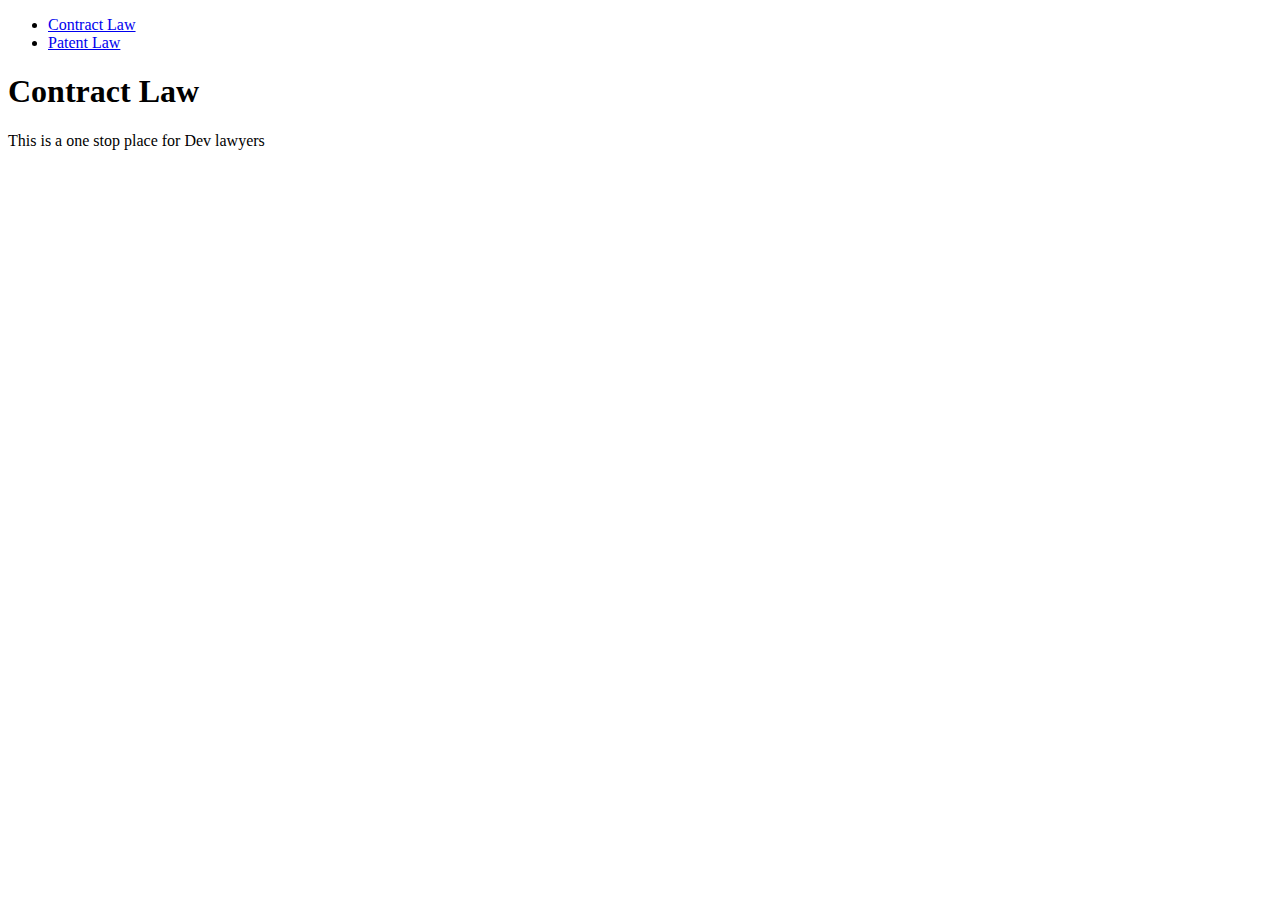
<file: contract-law.html>
<!DOCTYPE html>
<html lang="en">
<head>
    <meta charset="UTF-8">
    <meta http-equiv="X-UA-Compatible" content="IE=edge">
    <meta name="viewport" content="width=device-width, initial-scale=1.0">
    <title> Dev Lawyers' Club</title>
</head>
<body>
    <nav>
        <ul>
            <li><a href="contract-law.html">Contract Law</a></li>
            <li><a href="patent-law.html">Patent Law</a></li>
        </ul>
    </nav>
  <h1>Contract Law</h1> 
  <p>This is a one stop place for Dev lawyers</p> 
</body>
</html>
</file>
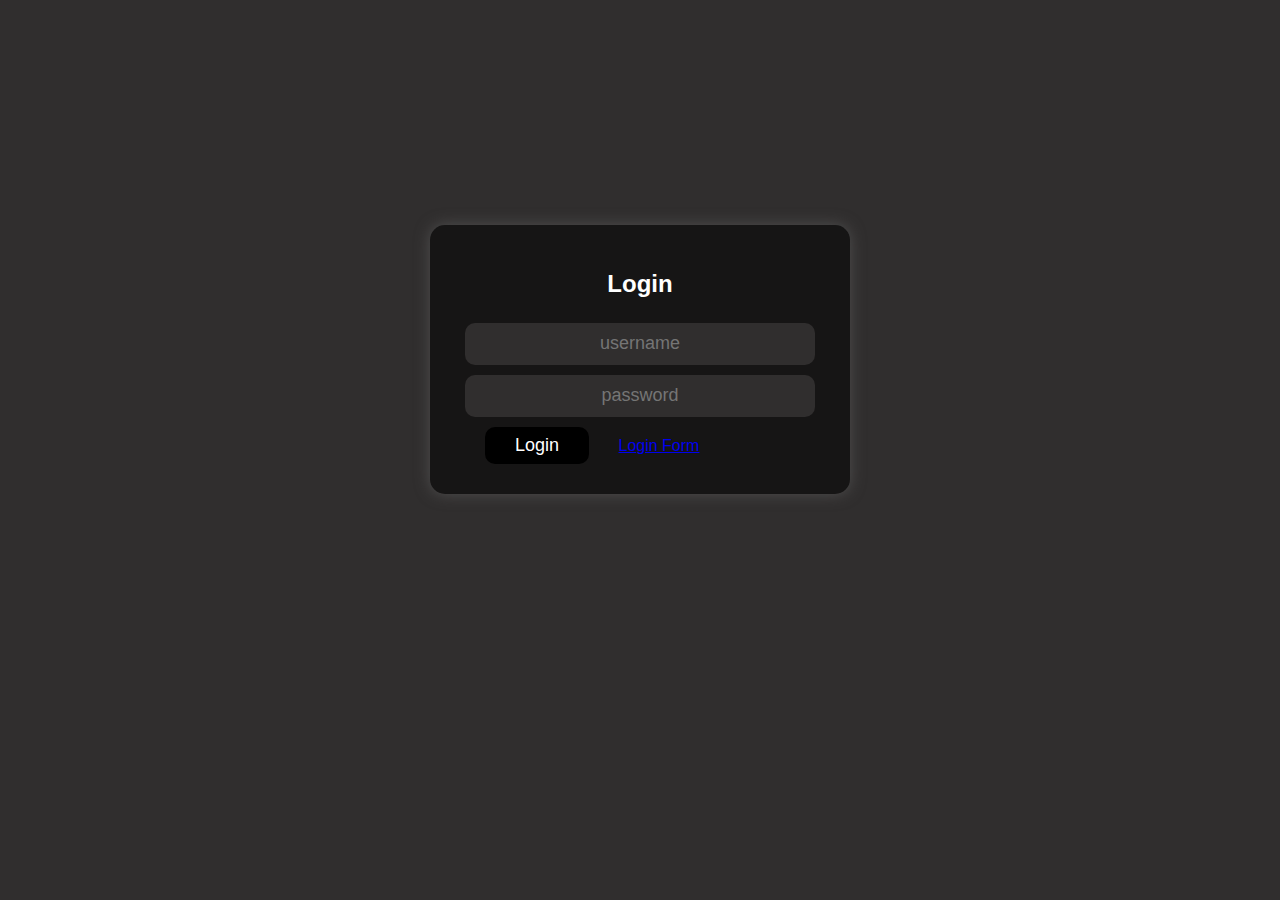
<file: login.html>
<!DOCTYPE html>
<html lang="en">
<head>
    <meta charset="UTF-8">
    <meta http-equiv="X-UA-Compatible" content="IE=edge">
    <meta name="viewport" content="width=device-width, initial-scale=1.0">
    <title>Login Form</title>

    <style>
        body{
            padding: 0;
            margin: 0;
            font-family: Arial, Helvetica, sans-serif;
            background-color: rgb(48, 46, 46);
            color: white;
            padding-top: 25vh;
        }
        .container{
            width: 400px;
            display: flex;
            flex-direction: column;
            margin: auto;
            align-items: center;
            background-color: rgb(22, 21, 21);
            border-radius: 15px;
            padding: 25px 10px;
            box-shadow: 0 0 15px rgb(80, 79, 79);
        }
        form{
            display: flex;
            flex-direction: column;
            width: 90%;
            
        }
        input{
            height: 40px;
            border-radius: 10px;
            border: none;
            outline: none;
            margin: 5px ;
            text-align: center;
            font-size: 18px;
            color: white;
            background-color: rgb(48, 46, 46);

        }
        .btns{
            margin: 15px auto;
        }
        button{
            background-color: rgb(0, 0, 0);
            color: white;
            border: none;
            padding: 8px 30px;
            border-radius: 10px;
            font-size: 18px;
            cursor: pointer;
            margin: 5px 25px;
        }
        button:hover{
            background-color: rgb(117, 121, 175);
        }
    </style>
   
</head>
<body>
    
    <div class="container">
        <h2>Login</h2>
        <form action="">
            <input type="text" name="username" id="username" placeholder="username">
            <input type="password" name="password" id="password" placeholder="password">
           <div class="sign-btns ">
            <button type="submit">Login</button>
            <a href="./login.html.html">Login Form</a>
           </div>
            
        </form>
    </div>
</body>
</html>
</file>
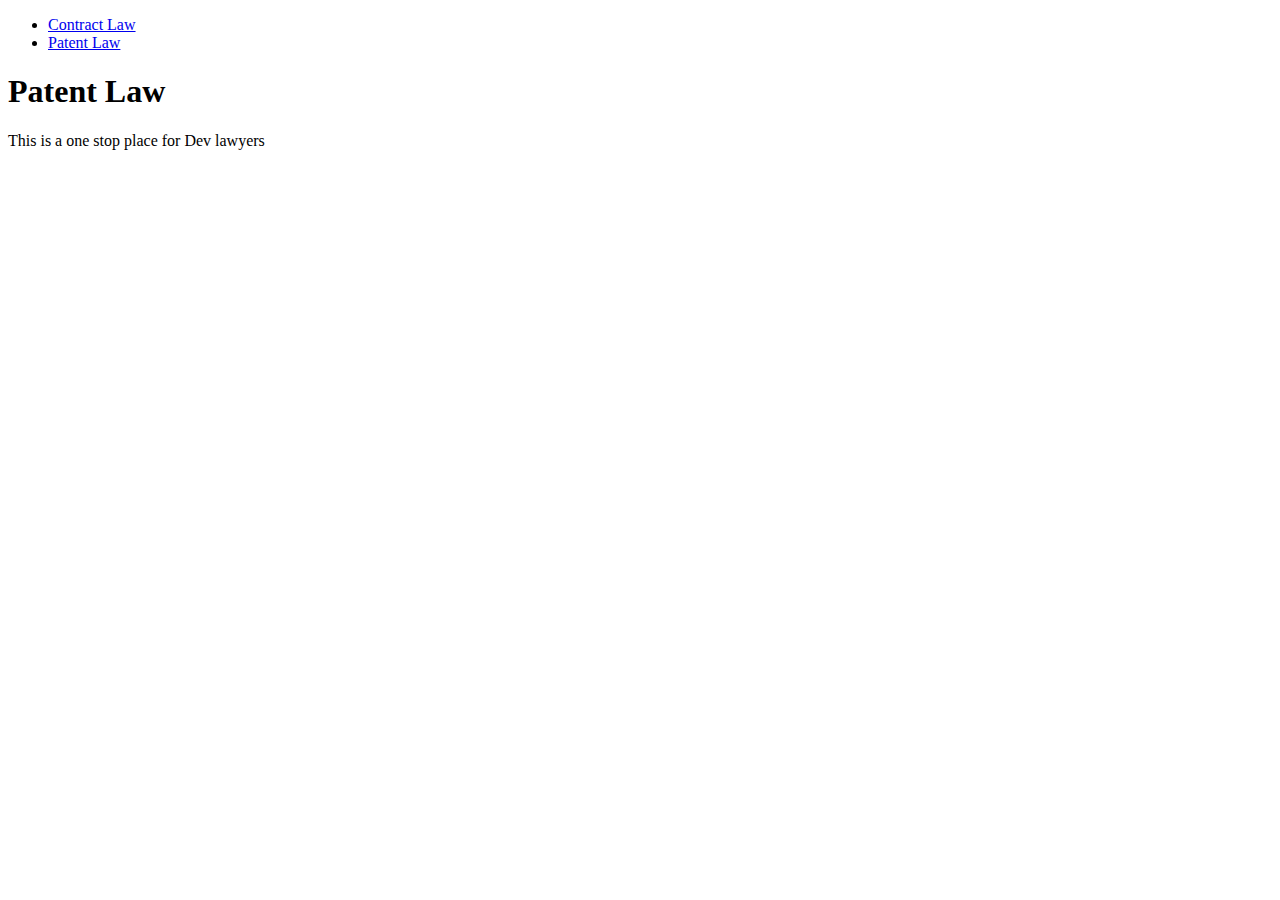
<file: patent-law.html>
<!DOCTYPE html>
<html lang="en">
<head>
    <meta charset="UTF-8">
    <meta http-equiv="X-UA-Compatible" content="IE=edge">
    <meta name="viewport" content="width=device-width, initial-scale=1.0">
    <title> Dev Lawyers' Club</title>
</head>
<body>
    <nav>
        <ul>
            <li><a href="contract-law.html">Contract Law</a></li>
            <li><a href="patent-law.html">Patent Law</a></li>
        </ul>
    </nav>
  <h1>Patent Law</h1> 
  <p>This is a one stop place for Dev lawyers</p> 
</body>
</html>
</file>
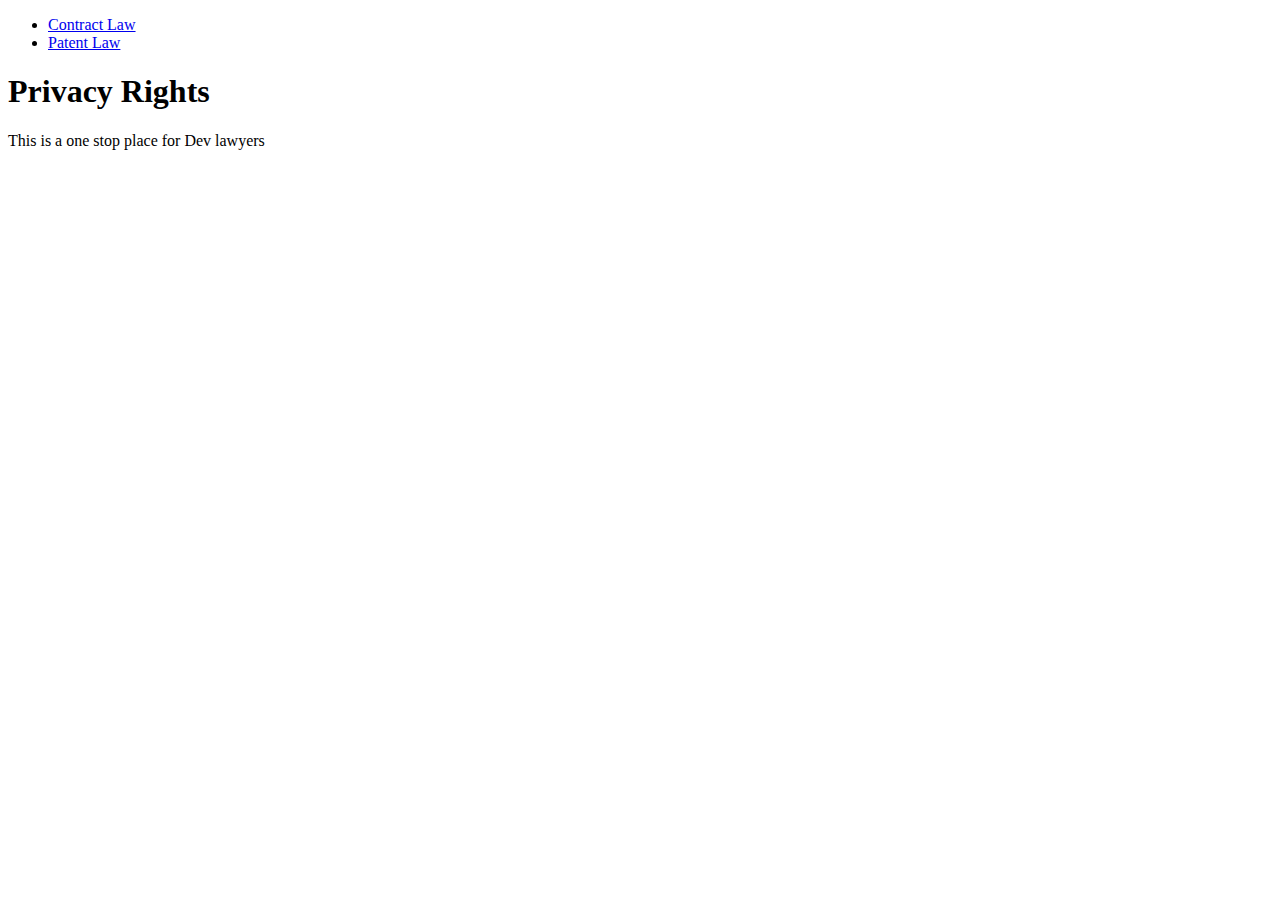
<file: Privacy-rights.html>
<!DOCTYPE html>
<html lang="en">
<head>
    <meta charset="UTF-8">
    <meta http-equiv="X-UA-Compatible" content="IE=edge">
    <meta name="viewport" content="width=device-width, initial-scale=1.0">
    <title> Dev Lawyers' Club</title>
</head>
<body>
    <nav>
        <ul>
            <li><a href="contract-law.html">Contract Law</a></li>
            <li><a href="patent-law.html">Patent Law</a></li>
        </ul>
    </nav>
  <h1>Privacy Rights</h1> 
  <p>This is a one stop place for Dev lawyers</p> 
</body>
</html>
</file>
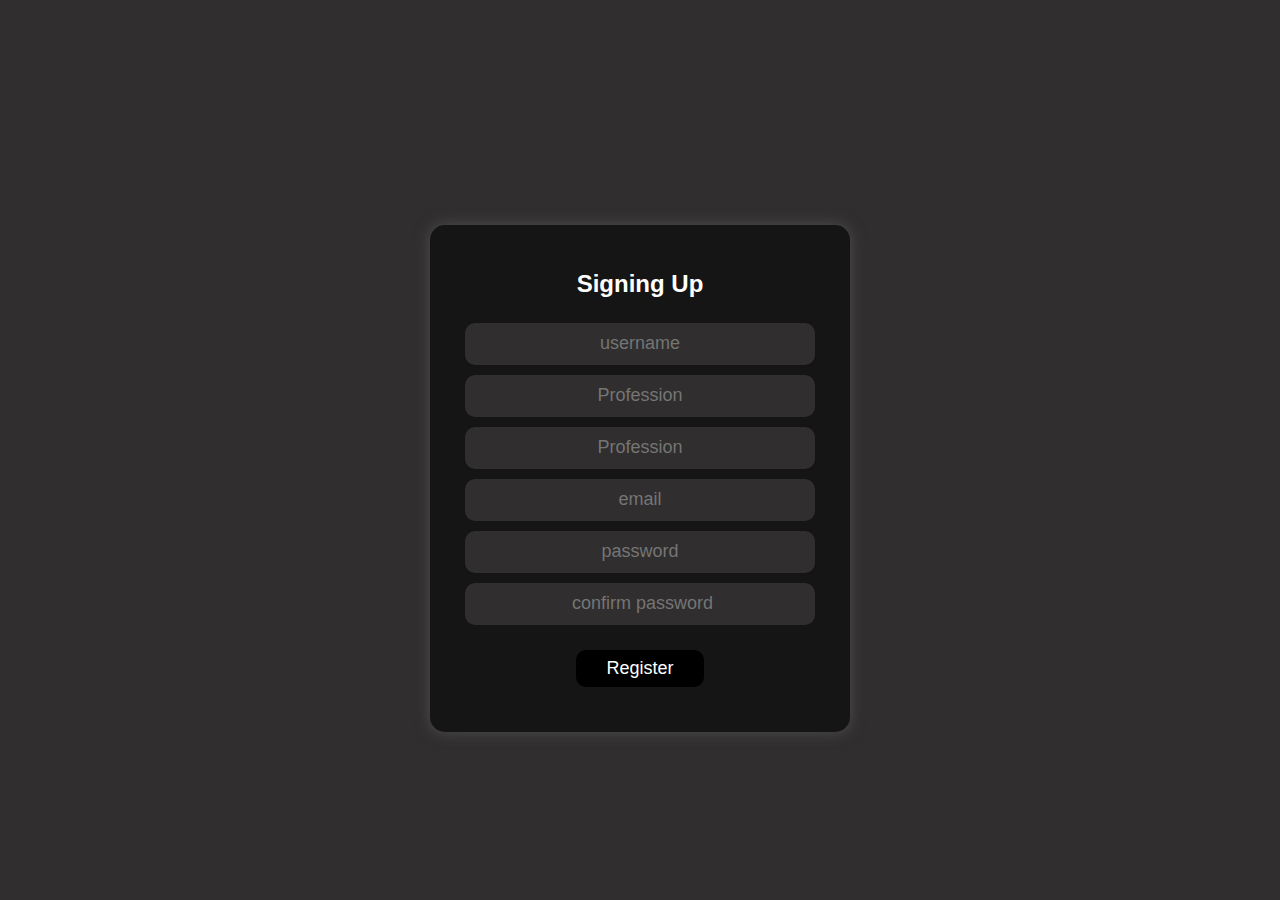
<file: registration.html>
<!DOCTYPE html>
<html lang="en">

<head>
    <meta charset="UTF-8">
    <meta http-equiv="X-UA-Compatible" content="IE=edge">
    <meta name="viewport" content="width=device-width, initial-scale=1.0">
    <title>Registration Form</title>

    <style>

body {
            padding: 0;
            margin: 0;
            font-family: Arial, Helvetica, sans-serif;
            background-color: rgb(48, 46, 46);
            color: white;
            padding-top: 25vh;
        }
        
        .container {
            width: 400px;
            display: flex;
            flex-direction: column;
            margin: auto;
            align-items: center;
            background-color: rgb(22, 21, 21);
            border-radius: 15px;
            padding: 25px 10px;
            box-shadow: 0 0 15px rgb(80, 79, 79);
        }
        
        form {
            display: flex;
            flex-direction: column;
            width: 90%;
        }
        
        input {
            height: 40px;
            border-radius: 10px;
            border: none;
            outline: none;
            margin: 5px;
            text-align: center;
            font-size: 18px;
            color: white;
            background-color: rgb(48, 46, 46);
        }
        
        .btns {
            margin: 15px auto;
        }
        
        button {
            background-color: rgb(0, 0, 0);
            color: white;
            border: none;
            padding: 8px 30px;
            border-radius: 10px;
            font-size: 18px;
            cursor: pointer;
            margin: 5px 25px;
        }
        
        button:hover {
            background-color: tomato;
        }
        
        p {
            color: red;
            text-align: center;
            display: none;
        }
    </style>
  </head>

<body>

    <div class="container">
        <h2>Signing Up</h2>
        <form action="">
            <p>Password didnot match !!!</p>
            <input type="text" name="username" id="username" placeholder="username">  <input type="text" Profession="lastName" id="Profession" placeholder="Profession">
            <input type="text" Profession="lastName" id="Profession" placeholder="Profession">
            <input type="email" name="email" id="email" placeholder="email">
            <input type="password" name="pass" id="pass" placeholder="password">
            <input type="password" name="confirm-pass" id="confirm-pass" placeholder=" confirm password">

            <div class="btns">
                <button type="submit">Register</button>
            </div>

        </form>
    </div>

    
</body>

</html>
</file>
